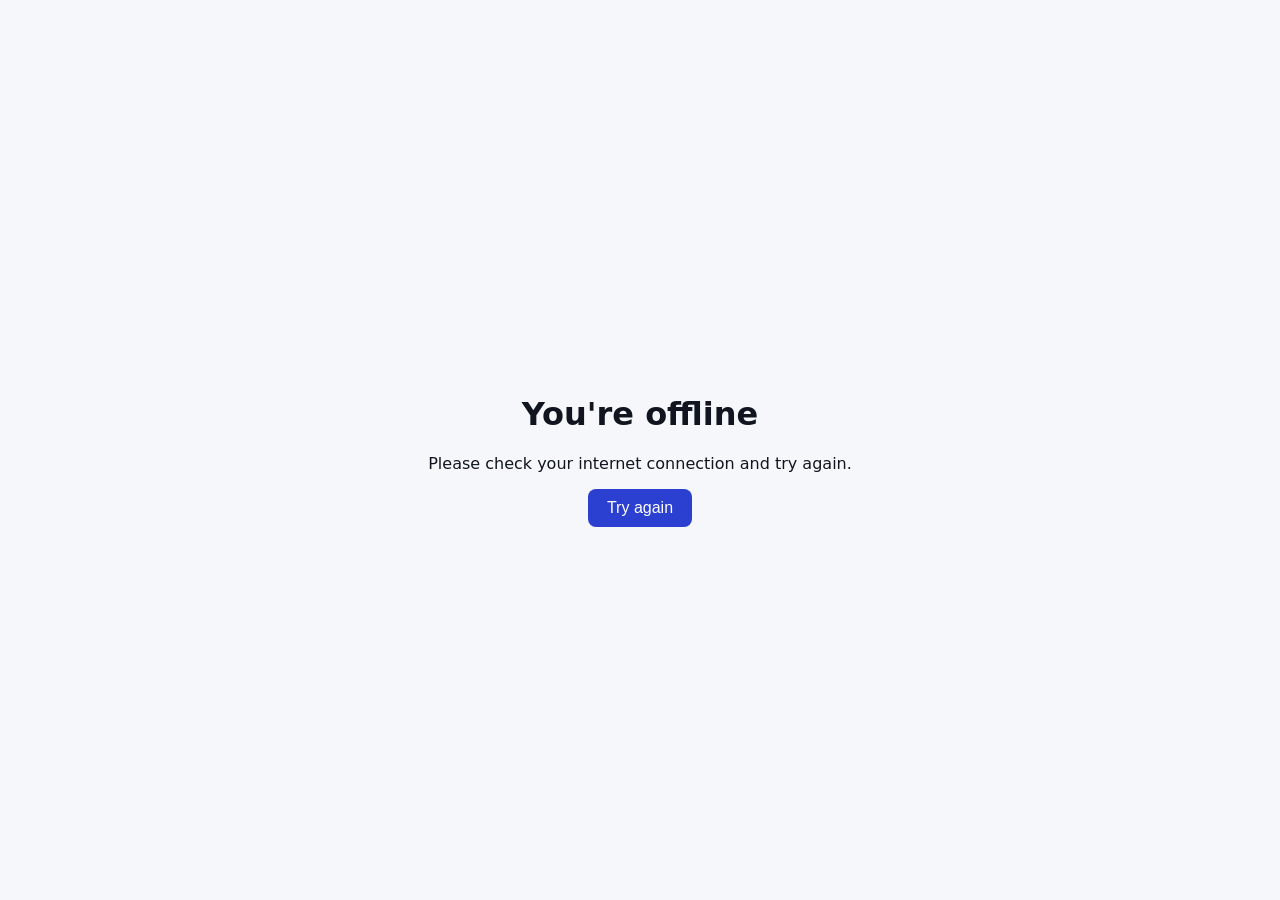
<file: public/offline.html>
<!DOCTYPE html>
<html lang="en">
  <head>
    <meta charset="UTF-8" />
    <meta name="viewport" content="width=device-width, initial-scale=1.0" />
    <title>Offline - Dev Platforms</title>
    <style>
      body { font-family: system-ui, sans-serif; display: flex; align-items: center; justify-content: center; min-height: 100vh; margin: 0; background: #f5f7fa; color: #10151f; }
      .container { text-align: center; padding: 2rem; }
      button { background: #2b3fd1; color: #fff; border: 0; border-radius: 8px; padding: 0.6rem 1.2rem; font-size: 1rem; }
    </style>
  </head>
  <body>
    <div class="container">
      <h1>You're offline</h1>
      <p>Please check your internet connection and try again.</p>
      <button onclick="window.location.reload()">Try again</button>
    </div>
  </body>
</html>
</file>
